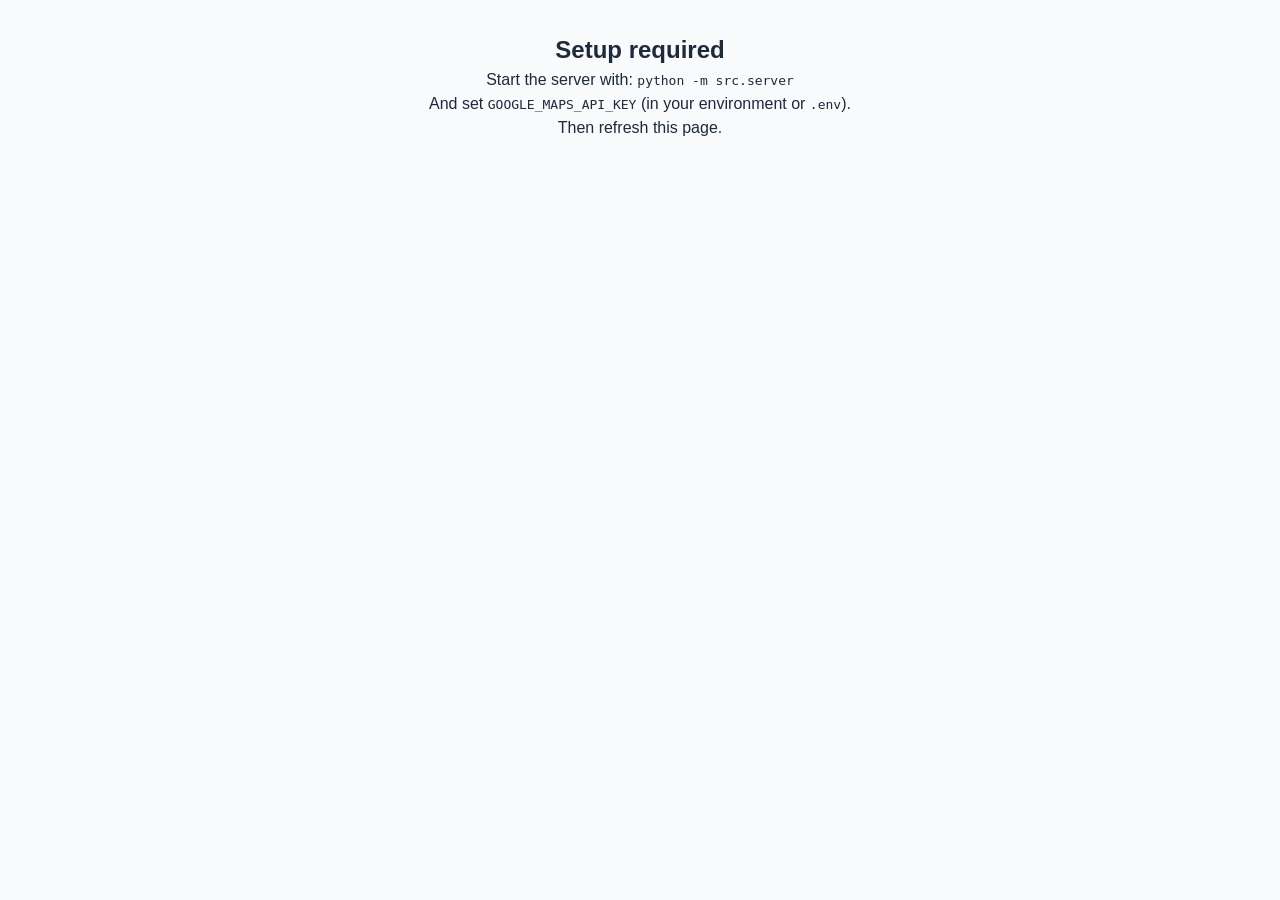
<file: tools/path_generator/web/index.html>
<!DOCTYPE html>
<html lang="en">
  <head>
    <meta charset="UTF-8" />
    <meta name="viewport" content="width=device-width, initial-scale=1.0" />
    <title>Unified Path System</title>
    <link rel="stylesheet" href="styles.css" />
    <link rel="stylesheet" href="https://cdnjs.cloudflare.com/ajax/libs/font-awesome/6.0.0/css/all.min.css">
    <style>
      /* Modern UI Styles */
      :root {
        --primary-color: #2563eb;
        --primary-dark: #1d4ed8;
        --secondary-color: #64748b;
        --success-color: #10b981;
        --warning-color: #f59e0b;
        --danger-color: #ef4444;
        --background-color: #f8fafc;
        --card-bg: #ffffff;
        --border-color: #e2e8f0;
        --text-primary: #1e293b;
        --text-secondary: #64748b;
        --shadow: 0 1px 3px 0 rgb(0 0 0 / 0.1), 0 1px 2px -1px rgb(0 0 0 / 0.1);
        --shadow-lg: 0 10px 15px -3px rgb(0 0 0 / 0.1), 0 4px 6px -4px rgb(0 0 0 / 0.1);
      }

      * {
        box-sizing: border-box;
      }

      body {
        font-family: -apple-system, BlinkMacSystemFont, 'Segoe UI', Roboto, sans-serif;
        background-color: var(--background-color);
        color: var(--text-primary);
        line-height: 1.5;
      }

      /* Header */
      header {
        background: linear-gradient(135deg, var(--primary-color), var(--primary-dark));
        color: white;
        padding: 1.5rem;
        text-align: center;
        box-shadow: var(--shadow-lg);
      }

      header h1 {
        margin: 0;
        font-size: 2rem;
        font-weight: 600;
      }

      /* Main Layout */
      .app-container {
        display: flex;
        min-height: calc(100vh - 80px);
        gap: 1.5rem;
        padding: 1.5rem;
        max-width: 1800px;
        margin: 0 auto;
      }

      /* Sidebar */
      .sidebar {
        width: 400px;
        background: var(--card-bg);
        border-radius: 12px;
        box-shadow: var(--shadow);
        overflow: hidden;
        flex-shrink: 0;
      }

      /* Fix for button overflow in Paths tab */
      .sidebar .control-group .form-row .btn {
        font-size: 0.8rem;
        padding: 0.5rem 0.75rem;
      }

      .sidebar .control-group .form-row .btn-sm {
        font-size: 0.75rem;
        padding: 0.4rem 0.6rem;
      }

      /* Allow buttons to wrap instead of overflow */
      .sidebar .control-group .form-row > div:last-child {
        display: flex;
        flex-wrap: wrap;
        gap: 0.5rem;
        justify-content: flex-start;
      }

      /* Make buttons wrap on smaller sidebar widths */
      @media (max-width: 1400px) {
        .sidebar {
          width: 450px;
        }
      }

      @media (max-width: 1200px) {
        .sidebar .control-group .form-row {
          flex-direction: column;
          gap: 0.75rem;
        }
      }

      /* Main Content */
      .main-content {
        flex: 1;
        min-width: 0;
      }

      /* Tabs */
      .tabs {
        display: flex;
        background: var(--card-bg);
        border-radius: 12px 12px 0 0;
        box-shadow: var(--shadow);
        overflow: hidden;
      }

      .tab-button {
        flex: 1;
        padding: 1rem;
        background: none;
        border: none;
        cursor: pointer;
        font-weight: 500;
        color: var(--text-secondary);
        border-bottom: 2px solid transparent;
        transition: all 0.2s;
        display: flex;
        align-items: center;
        justify-content: center;
        gap: 0.5rem;
      }

      .tab-button:hover {
        background-color: #f1f5f9;
        color: var(--text-primary);
      }

      .tab-button.active {
        color: var(--primary-color);
        border-bottom-color: var(--primary-color);
        background-color: #eff6ff;
      }

      .tab-content {
        display: none;
        padding: 1.5rem;
        background: var(--card-bg);
        border-radius: 0 0 12px 12px;
        box-shadow: var(--shadow);
      }

      .tab-content.active {
        display: block;
      }

      /* Control Groups */
      .control-group {
        background: #f8fafc;
        border: 1px solid var(--border-color);
        border-radius: 8px;
        padding: 1rem;
        margin-bottom: 1rem;
      }

      .control-group h3 {
        margin: 0 0 1rem 0;
        font-size: 1.1rem;
        font-weight: 600;
        color: var(--text-primary);
        display: flex;
        align-items: center;
        gap: 0.5rem;
      }

      /* Buttons */
      .btn {
        padding: 0.75rem 1.5rem;
        border: none;
        border-radius: 8px;
        font-weight: 500;
        font-size: 0.9rem;
        cursor: pointer;
        transition: all 0.2s;
        display: inline-flex;
        align-items: center;
        gap: 0.5rem;
        text-decoration: none;
      }

      .btn-primary {
        background: var(--primary-color);
        color: white;
      }

      .btn-primary:hover {
        background: var(--primary-dark);
        transform: translateY(-1px);
        box-shadow: var(--shadow-lg);
      }

      .btn-secondary {
        background: var(--secondary-color);
        color: white;
      }

      .btn-secondary:hover {
        background: #475569;
      }

      .btn-success {
        background: var(--success-color);
        color: white;
      }

      .btn-success:hover {
        background: #059669;
      }

      .btn-danger {
        background: var(--danger-color);
        color: white;
      }

      .btn-danger:hover {
        background: #dc2626;
      }

      .btn-outline {
        background: transparent;
        border: 1px solid var(--border-color);
        color: var(--text-primary);
      }

      .btn-outline:hover {
        background: var(--text-primary);
        color: white;
      }

      /* Loading button state */
      .btn:disabled {
        opacity: 0.7;
        cursor: not-allowed;
      }

      .btn .fa-spinner {
        animation: spin 1s linear infinite;
      }

      @keyframes spin {
        0% { transform: rotate(0deg); }
        100% { transform: rotate(360deg); }
      }

      /* Form Controls */
      .form-row {
        display: flex;
        gap: 1rem;
        margin-bottom: 1rem;
        align-items: center;
      }

      .form-group {
        flex: 1;
      }

      .form-group label {
        display: block;
        font-weight: 500;
        margin-bottom: 0.5rem;
        color: var(--text-primary);
      }

      .form-control {
        width: 100%;
        padding: 0.75rem;
        border: 1px solid var(--border-color);
        border-radius: 6px;
        font-size: 0.9rem;
        transition: border-color 0.2s;
      }

      .form-control:focus {
        outline: none;
        border-color: var(--primary-color);
        box-shadow: 0 0 0 3px rgba(37, 99, 235, 0.1);
      }

      /* Viewer Section */
      .viewer-section {
        background: var(--card-bg);
        border-radius: 12px;
        box-shadow: var(--shadow);
        overflow: hidden;
        margin-bottom: 1.5rem;
      }

      .viewer-header {
        padding: 1rem 1.5rem;
        border-bottom: 1px solid var(--border-color);
        background: #f8fafc;
      }

      .viewer-header h2 {
        margin: 0;
        font-size: 1.2rem;
        font-weight: 600;
      }

      .viewer-content {
        padding: 1.5rem;
      }

      .viewer-row {
        display: grid;
        grid-template-columns: 1fr 1fr;
        gap: 1.5rem;
        margin-bottom: 1rem;
      }

      #pano, #map {
        height: 500px;
        border-radius: 8px;
        box-shadow: var(--shadow);
        overflow: hidden;
      }

      /* Status and Notifications */
      .status-bar {
        background: var(--card-bg);
        border-radius: 8px;
        padding: 1rem;
        margin-bottom: 1rem;
        box-shadow: var(--shadow);
        display: flex;
        align-items: center;
        gap: 1rem;
      }

      .status-indicator {
        width: 8px;
        height: 8px;
        border-radius: 50%;
        background: var(--secondary-color);
      }

      .status-indicator.active {
        background: var(--success-color);
      }

      .status-indicator.running {
        background: var(--warning-color);
      }

      .status-indicator.error {
        background: var(--danger-color);
      }

      /* Collapsible Sections */
      .collapsible {
        margin-bottom: 1rem;
      }

      .collapsible-header {
        background: #f1f5f9;
        border: 1px solid var(--border-color);
        border-radius: 8px;
        padding: 1rem;
        cursor: pointer;
        display: flex;
        align-items: center;
        justify-content: space-between;
        transition: all 0.2s;
      }

      .collapsible-header:hover {
        background: #e2e8f0;
      }

      .collapsible-header h3 {
        margin: 0;
        font-size: 1rem;
        font-weight: 600;
      }

      .collapsible-content {
        display: none;
        padding: 1rem;
        border: 1px solid var(--border-color);
        border-top: none;
        border-radius: 0 0 8px 8px;
        background: white;
      }

      .collapsible-content.active {
        display: block;
      }

      .toggle-icon {
        transition: transform 0.2s;
      }

      .toggle-icon.active {
        transform: rotate(180deg);
      }

      /* Responsive Design */
      @media (max-width: 1200px) {
        .app-container {
          flex-direction: column;
        }
        .sidebar {
          width: 100%;
        }
        .viewer-row {
          grid-template-columns: 1fr;
        }
        #pano, #map {
          height: 400px;
        }
      }

      @media (max-width: 768px) {
        .app-container {
          padding: 1rem;
        }
        .form-row {
          flex-direction: column;
          align-items: stretch;
        }
        .tabs {
          flex-direction: column;
        }
        .tab-button {
          justify-content: flex-start;
        }
      }

      /* Compass Container */
      .compass-container {
        display: flex;
        flex-direction: column;
        align-items: center;
        gap: 1rem;
        margin: 1rem auto;
        max-width: 300px;
      }

      .compass-face {
        cursor: crosshair;
        border-radius: 50%;
        background: var(--card-bg);
        border: 2px solid var(--border-color);
        box-shadow: var(--shadow);
        transition: box-shadow 0.2s;
      }

      .compass-face:hover {
        box-shadow: var(--shadow-lg);
      }

      .compass-controls {
        display: flex;
        flex-direction: column;
        align-items: center;
        gap: 0.75rem;
        width: 100%;
      }

      .compass-presets {
        display: grid;
        grid-template-columns: repeat(4, 1fr);
        gap: 0.25rem;
        width: 100%;
      }

      .compass-preset {
        padding: 0.5rem;
        border: 1px solid var(--border-color);
        border-radius: 4px;
        background: var(--card-bg);
        color: var(--text-primary);
        cursor: pointer;
        font-size: 0.8rem;
        font-weight: 500;
        transition: all 0.2s;
        text-align: center;
      }

      .compass-preset:hover {
        background: var(--primary-color);
        color: white;
        border-color: var(--primary-color);
      }

      .compass-preset.active {
        background: var(--primary-color);
        color: white;
        border-color: var(--primary-color);
      }

      .bias-indicator {
        text-align: center;
        margin-bottom: 0.5rem;
        padding: 0.5rem;
        background: var(--card-bg);
        border: 1px solid var(--border-color);
        border-radius: 6px;
        font-size: 0.9rem;
        font-weight: 500;
        color: var(--text-primary);
      }

      .bias-indicator.active {
        background: var(--primary-color);
        color: white;
        border-color: var(--primary-color);
      }


      /* Utility Classes */
      .text-muted {
        color: var(--text-secondary);
      }

      .mb-0 { margin-bottom: 0; }
      .mb-1 { margin-bottom: 0.5rem; }
      .mb-2 { margin-bottom: 1rem; }
      .mb-3 { margin-bottom: 1.5rem; }

      .hidden { display: none; }
    </style>

    <!-- Shared landmark data -->
    <script src="landmarks.js"></script>
    <!-- Core unified map, Street View, auto-route, backend controls, landmarks UI -->
    <script src="app.js" defer></script>
    <!-- Selector logic to view and export backend runs on the same map -->
    <script src="selector.js" defer></script>
    <!-- Dynamically load Google Maps with API key from server -->
    <script>
	      (async function() {
	        try {
	          const res = await fetch('http://127.0.0.1:8765/api/config');
	          if (!res.ok) throw new Error('Config request failed: ' + res.status);
	          const config = await res.json();
	          if (!config || !config.googleMapsApiKey) {
	            throw new Error('Missing GOOGLE_MAPS_API_KEY (server did not provide googleMapsApiKey)');
	          }
	          const script = document.createElement('script');
	          script.src = `https://maps.googleapis.com/maps/api/js?key=${config.googleMapsApiKey}&libraries=places&callback=initMap`;
	          script.defer = true;
	          document.head.appendChild(script);
	        } catch (e) {
	          console.error('Failed to load config:', e);
	          document.body.innerHTML = '<div style="padding:2rem;text-align:center;"><h2>Setup required</h2><p>Start the server with: <code>python -m src.server</code></p><p>And set <code>GOOGLE_MAPS_API_KEY</code> (in your environment or <code>.env</code>).</p><p>Then refresh this page.</p></div>';
	        }
	      })();
	    </script>
  </head>
  <body>
    <header>
      <h1><i class="fas fa-route"></i> Unified Path System</h1>
    </header>

    <div class="app-container">
      <!-- Sidebar with Tabs -->
      <aside class="sidebar">
        <div class="tabs">
          <button class="tab-button active" data-tab="landmarks">
            <i class="fas fa-map-marker-alt"></i>
            <span>Landmarks</span>
          </button>
          <button class="tab-button" data-tab="paths">
            <i class="fas fa-route"></i>
            <span>Paths</span>
          </button>
          <button class="tab-button" data-tab="bulk">
            <i class="fas fa-layer-group"></i>
            <span>Bulk Ops</span>
          </button>
          <button class="tab-button" data-tab="settings">
            <i class="fas fa-cog"></i>
            <span>Settings</span>
          </button>
        </div>

        <!-- Landmarks Tab -->
        <div id="landmarks-tab" class="tab-content active">
          <div class="control-group">
            <h3><i class="fas fa-city"></i> City Selection</h3>
            <div class="form-row">
              <div class="form-group">
                <label for="city">Select City</label>
                <select id="city" class="form-control"></select>
              </div>
              <button id="fit" class="btn btn-primary">
                <i class="fas fa-expand"></i> Fit View
              </button>
            </div>
          </div>

          <div class="control-group">
            <h3><i class="fas fa-search"></i> Search & Filter</h3>
            <div class="form-row">
              <div class="form-group">
                <label for="placeSearch">Google Places Search</label>
                <input id="placeSearch" type="search" class="form-control" placeholder="Search places..." />
              </div>
            </div>
            <div class="form-row">
              <div class="form-group">
                <label for="filter">Filter Landmarks</label>
                <input id="filter" type="search" class="form-control" placeholder="Filter by name..." />
              </div>
            </div>
          </div>

          <div class="control-group">
            <h3><i class="fas fa-draw-polygon"></i> Polygon Management</h3>
            <div class="form-row">
              <button id="togglePolygonEdit" class="btn btn-secondary">
                <i class="fas fa-edit"></i> Edit Polygons
              </button>
            </div>
            <div class="form-row">
              <button id="exportPolygons" class="btn btn-outline">
                <i class="fas fa-download"></i> Export
              </button>
              <button id="importPolygons" class="btn btn-outline">
                <i class="fas fa-upload"></i> Import
              </button>
              <button id="resetPolygons" class="btn btn-danger">
                <i class="fas fa-undo"></i> Reset
              </button>
            </div>
          </div>

          <div id="list" class="control-group">
            <h3><i class="fas fa-list"></i> Landmark List</h3>
            <p class="text-muted mb-0">Click a marker to see details, coordinates, and Street View availability within 50m.</p>
          </div>

          <div id="error" class="text-muted"></div>
        </div>

        <!-- Paths Tab -->
        <div id="paths-tab" class="tab-content">
          <div class="control-group">
            <h3><i class="fas fa-filter"></i> Path Filters</h3>
            <div style="background: #f0f9ff; border: 1px solid #0ea5e9; border-radius: 6px; padding: 0.75rem; margin-bottom: 1rem; font-size: 0.9rem;">
              <i class="fas fa-database" style="color: #0ea5e9; margin-right: 0.5rem;"></i>
              <strong>Database Mode:</strong> Shows all completed runs from database. Use "Load All Paths" to view stored runs. Switch to "Bulk Ops" tab for live jobs only.
            </div>
            <div class="form-row">
              <div class="form-group">
                <label for="selector-city-filter">City Filter</label>
                <select id="selector-city-filter" class="form-control">
                  <option value="ALL">All Cities</option>
                </select>
              </div>
              <div class="form-group">
                <label for="selector-destination-filter">Destination Filter</label>
                <select id="selector-destination-filter" class="form-control" disabled>
                  <option value="ALL">All Destinations</option>
                </select>
              </div>
            </div>
            <div class="form-row">
              <div class="form-group">
                <label for="selector-sort-by">Sort By</label>
                <select id="selector-sort-by" class="form-control">
                  <option value="displacement" selected>Displacement</option>
                  <option value="points">Points</option>
                  <option value="decisions">Decisions</option>
                </select>
              </div>
              <div class="form-group">
                <label for="selector-sort-order">Order</label>
                <select id="selector-sort-order" class="form-control">
                  <option value="desc" selected>High → Low</option>
                  <option value="asc">Low → High</option>
                </select>
              </div>
            </div>
          </div>

          <!-- Quick Actions Bar (moved to top) -->
          <div class="control-group" style="background: linear-gradient(135deg, #f0f9ff, #e0f2fe); border: 1px solid #0ea5e9;">
            <div class="form-row" style="justify-content: space-between; align-items: center;">
              <div style="display: flex; gap: 1rem; align-items: center;">
                <span id="selected-count" style="font-weight: 500; color: #0ea5e9;">0 paths selected</span>
                <small style="color: #64748b; font-size: 0.85rem;">Toggle to show all paths or live-only</small>
              </div>
              <div style="display: flex; gap: 0.5rem;">
                <button id="selector-load-all-paths" class="btn btn-primary btn-sm">
                  <i class="fas fa-database"></i> Load All Paths
                </button>
                <button id="selector-select-all" class="btn btn-secondary btn-sm">
                  <i class="fas fa-check-double"></i> Select All
                </button>
                <button id="selector-unselect-all" class="btn btn-outline btn-sm">
                  <i class="fas fa-times"></i> Deselect All
                </button>
                <button id="selector-download-json" class="btn btn-success">
                  <i class="fas fa-download"></i> Export Selected
                </button>
                <button id="selector-delete-selected" class="btn btn-danger">
                  <i class="fas fa-trash"></i> Delete Selected
                </button>
              </div>
            </div>
          </div>

          <div class="control-group">
            <h3><i class="fas fa-list-check"></i> Path Selection</h3>
            <div id="selector-path-list"></div>
          </div>

          <div class="legend">
            <h4><i class="fas fa-info-circle"></i> Legend</h4>
            <div id="selector-legend-items"></div>
          </div>
        </div>

        <!-- Bulk Operations Tab -->
        <div id="bulk-tab" class="tab-content">
          <div class="control-group">
            <h3><i class="fas fa-cogs"></i> Bulk Computation</h3>
            <div style="background: #e3f2fd; border: 1px solid #2196f3; border-radius: 6px; padding: 0.75rem; margin-bottom: 1rem; font-size: 0.9rem;">
              <i class="fas fa-info-circle" style="color: #2196f3; margin-right: 0.5rem;"></i>
              <strong>Bulk Mode:</strong> Only live jobs (currently running) are shown on this tab. Switch to "Paths" tab to see completed runs from database.
            </div>
            <div class="form-row">
              <button id="bulk-refresh" class="btn btn-secondary">
                <i class="fas fa-sync"></i> Refresh
              </button>
              <button id="bulk-validate-seeds" class="btn btn-primary">
                <i class="fas fa-check-circle"></i> Validate Seeds
              </button>
            </div>

            <div class="form-row">
              <div class="form-group">
                <label for="bulk-target-distance">Target Distance (m)</label>
                <input id="bulk-target-distance" type="number" min="50" step="10" value="2000" class="form-control" />
              </div>
              <div class="form-group">
                <label for="bulk-runs-per-dest">Runs per Destination</label>
                <input id="bulk-runs-per-dest" type="number" min="1" step="1" value="10" class="form-control" />
              </div>
            </div>

            <div class="form-row">
              <div class="form-group">
                <label for="bulk-min-existing">Skip if ≥ N runs exist</label>
                <input id="bulk-min-existing" type="number" min="0" step="1" value="10" class="form-control" />
              </div>
            </div>

            <!-- Direction Bias Controls -->
            <div class="form-row">
              <div class="form-group">
                <label for="bulk-bias-decisions">Bias first N decisions towards:</label>
                <input id="bulk-bias-decisions" type="number" min="0" step="1" value="3" class="form-control" placeholder="Number of biased decisions" />
              </div>
            </div>

            <!-- Compass Needle -->
            <div class="form-row">
              <div class="form-group">
                <label>Direction Bias</label>
                <div class="bias-indicator">
                  <span id="current-bias-text">Current: No bias</span>
                </div>
                <div id="compass-container" class="compass-container">
                  <div class="compass-face">
                    <svg id="compass-svg" width="200" height="200" viewBox="0 0 200 200">
                      <!-- Compass circle -->
                      <circle cx="100" cy="100" r="90" fill="none" stroke="var(--border-color)" stroke-width="2"/>
                      <circle cx="100" cy="100" r="80" fill="none" stroke="var(--border-color)" stroke-width="1" opacity="0.3"/>

                      <!-- Degree markings -->
                      <g id="degree-marks">
                        <!-- Major marks (every 45°) -->
                        <line x1="100" y1="15" x2="100" y2="25" stroke="var(--text-secondary)" stroke-width="2"/>
                        <line x1="100" y1="175" x2="100" y2="185" stroke="var(--text-secondary)" stroke-width="2"/>
                        <line x1="15" y1="100" x2="25" y2="100" stroke="var(--text-secondary)" stroke-width="2"/>
                        <line x1="175" y1="100" x2="185" y2="100" stroke="var(--text-secondary)" stroke-width="2"/>
                        <line x1="30" y1="30" x2="40" y2="40" stroke="var(--text-secondary)" stroke-width="2"/>
                        <line x1="160" y1="160" x2="170" y2="170" stroke="var(--text-secondary)" stroke-width="2"/>
                        <line x1="160" y1="40" x2="170" y2="30" stroke="var(--text-secondary)" stroke-width="2"/>
                        <line x1="30" y1="170" x2="40" y2="160" stroke="var(--text-secondary)" stroke-width="2"/>
                      </g>

                      <!-- Cardinal directions -->
                      <text x="100" y="35" text-anchor="middle" font-size="12" fill="var(--text-primary)" font-weight="bold">N</text>
                      <text x="100" y="175" text-anchor="middle" font-size="12" fill="var(--text-primary)" font-weight="bold">S</text>
                      <text x="175" y="105" text-anchor="start" font-size="12" fill="var(--text-primary)" font-weight="bold">E</text>
                      <text x="25" y="105" text-anchor="end" font-size="12" fill="var(--text-primary)" font-weight="bold">W</text>

                      <!-- Compass needle -->
                      <g id="compass-needle" transform="rotate(0, 100, 100)">
                        <polygon points="100,30 95,100 100,110 105,100" fill="var(--danger-color)" stroke="var(--danger-color)" stroke-width="1"/>
                        <polygon points="100,170 95,100 100,90 105,100" fill="var(--text-secondary)" stroke="var(--text-secondary)" stroke-width="1"/>
                        <circle cx="100" cy="100" r="8" fill="var(--card-bg)" stroke="var(--border-color)" stroke-width="2"/>
                        <circle cx="100" cy="100" r="4" fill="var(--border-color)"/>
                      </g>
                    </svg>
                  </div>
                  <div class="compass-controls">
                    <button id="reset-compass" class="btn btn-outline btn-sm">
                      <i class="fas fa-times"></i> No Bias
                    </button>
                    <div class="compass-presets">
                      <button class="compass-preset" data-angle="0">N</button>
                      <button class="compass-preset" data-angle="45">NE</button>
                      <button class="compass-preset" data-angle="90">E</button>
                      <button class="compass-preset" data-angle="135">SE</button>
                      <button class="compass-preset" data-angle="180">S</button>
                      <button class="compass-preset" data-angle="225">SW</button>
                      <button class="compass-preset" data-angle="270">W</button>
                      <button class="compass-preset" data-angle="315">NW</button>
                    </div>
                  </div>
                </div>
              </div>
            </div>
          </div>

          <div class="control-group">
            <h3><i class="fas fa-play-circle"></i> Bulk Actions</h3>
            <div class="form-row">
              <button id="bulk-select-all" class="btn btn-secondary">
                <i class="fas fa-check-square"></i> Select All
              </button>
              <button id="bulk-unselect-all" class="btn btn-outline">
                <i class="fas fa-square"></i> Unselect All
              </button>
            </div>
            <div class="form-row">
              <button id="bulk-start" class="btn btn-success">
                <i class="fas fa-play"></i> Start Bulk
              </button>
              <button id="bulk-commit-live" class="btn btn-primary">
                <i class="fas fa-save"></i> Commit to DB
              </button>
              <button id="bulk-stats" class="btn btn-outline">
                <i class="fas fa-chart-bar"></i> Live Stats
              </button>
            </div>
            <div class="form-row">
              <label style="display: flex; align-items: center; gap: 0.5rem;">
                <input type="checkbox" id="bulk-show-active-only" checked />
                <span>Show only active runs during bulk operations</span>
              </label>
            </div>
          </div>

          <div id="bulk-list"></div>
        </div>

        <!-- Settings Tab -->
        <div id="settings-tab" class="tab-content">
          <div class="control-group">
            <h3><i class="fas fa-file-export"></i> Export Settings</h3>
            <div class="form-row">
              <label>
                <input type="checkbox" id="includePanoId" checked />
                Include panoId
              </label>
            </div>
            <div class="form-row">
              <label>
                <input type="checkbox" id="includePosition" checked />
                Include position
              </label>
            </div>
            <div class="form-row">
              <label>
                <input type="checkbox" id="includeDistance" checked />
                Include walking distance/time
              </label>
            </div>
            <div class="form-row">
              <label>
                <input type="checkbox" id="includeDescription" checked />
                Include point descriptions
              </label>
            </div>
            <div class="form-row">
              <label>
                <input type="checkbox" id="includeDestination" checked />
                Include destination name
              </label>
            </div>
          </div>

          <div class="control-group">
            <h3><i class="fas fa-cog"></i> System Settings</h3>
            <div class="form-row">
              <div class="form-group">
                <label for="polygonFilePath">Polygon File Path</label>
                <input id="polygonFilePath" type="text" class="form-control" placeholder="Auto-loads data/polygons.json" />
                <small id="polygonSourceIndicator" class="text-muted">Using data/polygons.json</small>
              </div>
            </div>
          </div>
        </div>
      </aside>

      <!-- Main Content Area -->
      <main class="main-content">
        <!-- Status Bar -->
        <div class="status-bar">
          <div class="status-indicator" id="backend-status"></div>
          <span id="status-text">Ready</span>
          <div class="status-indicator hidden" id="auto-status"></div>
          <span id="auto-status-text" class="hidden">Auto-routing inactive</span>
        </div>

        <!-- Map and Street View -->
        <section class="viewer-section">
          <div class="viewer-header">
            <h2><i class="fas fa-map"></i> Map & Street View</h2>
          </div>
          <div class="viewer-content">
            <div class="viewer-row">
              <div id="pano"></div>
              <div id="map"></div>
            </div>
            <div id="notification" class="hidden"></div>
          </div>
        </section>

        <!-- Path Creation Controls -->
        <section class="viewer-section">
          <div class="viewer-header">
            <h2><i class="fas fa-tools"></i> Path Creation Tools</h2>
          </div>
          <div class="viewer-content">
            <!-- Primary Actions -->
            <div class="control-group">
              <h3><i class="fas fa-mouse-pointer"></i> Primary Actions</h3>
              <div class="form-row">
                <button id="setStart" class="btn btn-primary">
                  <i class="fas fa-play-circle"></i> Set Start (S)
                </button>
                <button id="setEnd" class="btn btn-primary">
                  <i class="fas fa-stop-circle"></i> Set End (E)
                </button>
                <button id="addSeedPano" class="btn btn-secondary">
                  <i class="fas fa-plus-circle"></i> Add Seed Pano
                </button>
                <button id="addPath" class="btn btn-secondary">
                  <i class="fas fa-route"></i> Add Path (A)
                </button>
              </div>
            </div>

            <!-- Quick Tools -->
            <div class="control-group">
              <h3><i class="fas fa-wrench"></i> Quick Tools</h3>
              <div class="form-row">
                <button id="toggleCoverage" class="btn btn-outline">
                  <i class="fas fa-eye"></i> Toggle Coverage (T)
                </button>
                <button id="calcDistance" class="btn btn-outline">
                  <i class="fas fa-ruler"></i> Calculate Distance (D)
                </button>
                <button id="done" class="btn btn-success">
                  <i class="fas fa-check-circle"></i> Done & Download
                </button>
                <button id="commitLocal" class="btn btn-primary">
                  <i class="fas fa-save"></i> Commit to DB
                </button>
              </div>
            </div>

            <!-- Advanced Controls (Collapsible) -->
            <div class="collapsible">
              <div class="collapsible-header" data-target="advanced-controls">
                <h3><i class="fas fa-sliders-h"></i> Advanced Controls</h3>
                <i class="fas fa-chevron-down toggle-icon"></i>
              </div>
              <div id="advanced-controls" class="collapsible-content">
                <!-- Auto Routing -->
                <div class="control-group">
                  <h3><i class="fas fa-robot"></i> Auto Routing</h3>
                  <div class="form-row">
                    <div class="form-group">
                      <label for="autoDiscoveryRadius">Search Radius (m)</label>
                      <input id="autoDiscoveryRadius" type="number" min="5" step="5" value="80" class="form-control" />
                    </div>
                    <div class="form-group">
                      <label for="autoTargetDistance">Exploration Distance (m)</label>
                      <input id="autoTargetDistance" type="number" min="50" step="10" value="400" class="form-control" />
                    </div>
                  </div>
                  <div class="form-row">
                    <button id="autoStart" class="btn btn-success">
                      <i class="fas fa-play"></i> Start Auto Route
                    </button>
                    <button id="autoStop" class="btn btn-danger">
                      <i class="fas fa-stop"></i> Stop Auto Route
                    </button>
                    <button id="downloadRoutes" class="btn btn-primary">
                      <i class="fas fa-download"></i> Download Routes
                    </button>
                  </div>
                </div>

                <!-- Backend Computation -->
                <div class="control-group">
                  <h3><i class="fas fa-server"></i> Backend Computation</h3>
                  <div class="form-row">
                    <button id="backendStart" class="btn btn-success">
                      <i class="fas fa-play"></i> Start Backend
                    </button>
                    <button id="backendStop" class="btn btn-danger">
                      <i class="fas fa-stop"></i> Stop Backend
                    </button>
                  </div>
                  <div class="form-row">
                    <div class="form-group">
                      <label for="batchNumRuns">Number of Runs</label>
                      <input id="batchNumRuns" type="number" min="1" step="1" value="3" class="form-control" />
                    </div>
                  </div>
                  <div class="form-row">
                    <button id="backendStartBatch" class="btn btn-success">
                      <i class="fas fa-layer-group"></i> Start Batch
                    </button>
                    <button id="backendStopBatch" class="btn btn-danger">
                      <i class="fas fa-stop"></i> Stop Batch
                    </button>
                  </div>
                </div>

                <!-- Destination Settings -->
                <div class="control-group">
                  <h3><i class="fas fa-bullseye"></i> Destination Settings</h3>
                  <div class="form-row">
                    <div class="form-group">
                      <label for="destinationName">Destination Name</label>
                      <input id="destinationName" type="text" class="form-control" placeholder="e.g., Empire State Building" />
                    </div>
                    <div class="form-group">
                      <label for="destinationRadius">Destination Radius (m)</label>
                      <input id="destinationRadius" type="number" min="0" step="1" value="50" class="form-control" />
                    </div>
                  </div>
                </div>
              </div>
            </div>
          </div>
        </section>

        <!-- JSON Preview -->
        <section class="viewer-section">
          <div class="viewer-header">
            <h2><i class="fas fa-code"></i> JSON Preview</h2>
          </div>
          <div class="viewer-content">
            <pre id="output" style="background: #f8fafc; padding: 1rem; border-radius: 6px; border: 1px solid var(--border-color); font-size: 0.85rem; overflow-x: auto;"></pre>
          </div>
        </section>
      </main>
    </div>

    <!-- Coordinates Display -->
    <div id="coords-box">
      <p id="coords-json">{ lat: --, lng: -- }</p>
      <p id="coords-string">--, --</p>
    </div>

    <!-- Tab Switching Script -->
    <script>
      document.addEventListener('DOMContentLoaded', function() {
        const tabButtons = document.querySelectorAll('.tab-button');
        const tabContents = document.querySelectorAll('.tab-content');

        tabButtons.forEach(button => {
          button.addEventListener('click', () => {
            // Remove active class from all buttons and contents
            tabButtons.forEach(btn => btn.classList.remove('active'));
            tabContents.forEach(content => content.classList.remove('active'));

            // Add active class to clicked button and corresponding content
            button.classList.add('active');
            const tabId = button.getAttribute('data-tab') + '-tab';
            document.getElementById(tabId).classList.add('active');

            // Re-render paths when switching tabs to apply correct filtering
            setTimeout(() => {
              if (typeof window.renderAll === 'function') {
                window.renderAll();
              }
            }, 10);
          });
        });

        // Collapsible sections
        const collapsibleHeaders = document.querySelectorAll('.collapsible-header');

        collapsibleHeaders.forEach(header => {
          header.addEventListener('click', () => {
            const targetId = header.getAttribute('data-target');
            const content = document.getElementById(targetId);
            const icon = header.querySelector('.toggle-icon');

            content.classList.toggle('active');
            icon.classList.toggle('active');
          });
        });

        // Function to update selected count display
        function updateSelectedCount() {
          const selectedPaths = document.querySelectorAll('#selector-path-list .path-item.selected');
          const selectedCount = document.getElementById('selected-count');
          if (selectedCount) {
            selectedCount.textContent = `${selectedPaths.length} path${selectedPaths.length !== 1 ? 's' : ''} selected`;
          }
        }

        // Update selected count on path selection changes
        const mainPathList = document.getElementById('selector-path-list');
        if (mainPathList) {
          // Use event delegation for dynamic content
          mainPathList.addEventListener('click', function(e) {
            if (e.target.closest('.path-item') && !e.target.closest('.path-checkbox')) {
              setTimeout(updateSelectedCount, 10); // Small delay to let selection update
            }
          });

          mainPathList.addEventListener('change', function(e) {
            if (e.target.type === 'checkbox') {
              setTimeout(updateSelectedCount, 10);
            }
          });
        }

        // Update selected count when Select All/Deselect All buttons are clicked
        const selectAllBtn = document.getElementById('selector-select-all');
        const deselectAllBtn = document.getElementById('selector-unselect-all');

        if (selectAllBtn) {
          selectAllBtn.addEventListener('click', function() {
            setTimeout(updateSelectedCount, 50); // Longer delay to let all selections complete
          });
        }

        if (deselectAllBtn) {
          deselectAllBtn.addEventListener('click', function() {
            setTimeout(updateSelectedCount, 50); // Longer delay to let all deselections complete
          });
        }

        // Initialize selected count
        updateSelectedCount();
      });
    </script>
  </body>
</html>
</file>
<file: tools/path_generator/web/styles.css>
/* Modern CSS for Unified Path System */

/* Reset and Base Styles */
* {
    box-sizing: border-box;
    margin: 0;
    padding: 0;
}

body {
    font-family: -apple-system, BlinkMacSystemFont, 'Segoe UI', Roboto, 'Helvetica Neue', Arial, sans-serif;
    background-color: #f8fafc;
    color: #1e293b;
    line-height: 1.5;
    -webkit-font-smoothing: antialiased;
    -moz-osx-font-smoothing: grayscale;
}

/* Enhanced Button Styles */
.btn {
    display: inline-flex;
    align-items: center;
    gap: 0.5rem;
    padding: 0.75rem 1.5rem;
    border: none;
    border-radius: 8px;
    font-weight: 500;
    font-size: 0.9rem;
    cursor: pointer;
    transition: all 0.2s ease;
    text-decoration: none;
    white-space: nowrap;
}

.btn:hover {
    transform: translateY(-1px);
    box-shadow: 0 4px 12px rgba(0, 0, 0, 0.15);
}

.btn:active {
    transform: translateY(0);
}

/* Button Variants */
.btn-primary {
    background: linear-gradient(135deg, #2563eb, #1d4ed8);
    color: white;
    box-shadow: 0 2px 4px rgba(37, 99, 235, 0.2);
}

.btn-primary:hover {
    background: linear-gradient(135deg, #1d4ed8, #1e40af);
}

.btn-secondary {
    background: #64748b;
    color: white;
}

.btn-secondary:hover {
    background: #475569;
}

.btn-success {
    background: #10b981;
    color: white;
}

.btn-success:hover {
    background: #059669;
}

.btn-danger {
    background: #ef4444;
    color: white;
}

.btn-danger:hover {
    background: #dc2626;
}

.btn-outline {
    background: transparent;
    border: 1px solid #e2e8f0;
    color: #475569;
}

.btn-outline:hover {
    background: #1e293b;
    color: white;
    border-color: #1e293b;
}

/* Form Controls */
.form-control {
    width: 100%;
    padding: 0.75rem;
    border: 1px solid #e2e8f0;
    border-radius: 6px;
    font-size: 0.9rem;
    transition: all 0.2s;
    background: white;
}

.form-control:focus {
    outline: none;
    border-color: #2563eb;
    box-shadow: 0 0 0 3px rgba(37, 99, 235, 0.1);
}

.form-control:hover {
    border-color: #cbd5e1;
}

/* Select styling */
select.form-control {
    cursor: pointer;
    background-image: url("data:image/svg+xml,%3csvg xmlns='http://www.w3.org/2000/svg' fill='none' viewBox='0 0 20 20'%3e%3cpath stroke='%236b7280' stroke-linecap='round' stroke-linejoin='round' stroke-width='1.5' d='m6 8 4 4 4-4'/%3e%3c/svg%3e");
    background-position: right 0.5rem center;
    background-repeat: no-repeat;
    background-size: 1.5em 1.5em;
    padding-right: 2.5rem;
}

/* Checkbox styling */
input[type="checkbox"] {
    width: 1.2em;
    height: 1.2em;
    accent-color: #2563eb;
    cursor: pointer;
    margin-right: 0.5rem;
}

label {
    display: flex;
    align-items: center;
    cursor: pointer;
    font-weight: 500;
    color: #374151;
    margin-bottom: 0.5rem;
}

/* Coordinates Box */
#coords-box {
    position: fixed;
    bottom: 20px;
    left: 20px;
    background: rgba(255, 255, 255, 0.95);
    backdrop-filter: blur(10px);
    padding: 1rem;
    border-radius: 12px;
    box-shadow: 0 8px 32px rgba(0, 0, 0, 0.12);
    border: 1px solid rgba(255, 255, 255, 0.2);
    font-size: 0.85rem;
    font-family: 'Monaco', 'Menlo', 'Ubuntu Mono', monospace;
    z-index: 1000;
}

#coords-box p {
    margin: 0.25rem 0;
    color: #475569;
}

/* Notification Styling */
#notification {
    background: linear-gradient(135deg, #10b981, #059669);
    color: white;
    padding: 1rem 1.5rem;
    border-radius: 8px;
    font-size: 0.9rem;
    font-weight: 500;
    box-shadow: 0 4px 12px rgba(16, 185, 129, 0.2);
    cursor: pointer;
    transition: all 0.2s;
    border: none;
    display: none;
    margin-top: 1rem;
}

#notification:hover {
    transform: translateY(-1px);
    box-shadow: 0 6px 20px rgba(16, 185, 129, 0.3);
}

/* Legend styling */
.legend {
    background: #f8fafc;
    border: 1px solid #e2e8f0;
    border-radius: 8px;
    padding: 1rem;
    margin-top: 1rem;
}

.legend h4 {
    margin-bottom: 0.75rem;
    color: #1e293b;
    font-size: 1rem;
    font-weight: 600;
}

.legend-item {
    display: flex;
    align-items: center;
    margin-bottom: 0.5rem;
    font-size: 0.85rem;
}

.legend-color {
    width: 12px;
    height: 12px;
    border-radius: 3px;
    margin-right: 0.5rem;
    flex-shrink: 0;
}

/* Path Item Styling */
.path-item {
    margin-bottom: 0.75rem;
    padding: 1rem;
    border-radius: 8px;
    background: #f8fafc;
    border: 1px solid #e2e8f0;
    cursor: pointer;
    transition: all 0.2s;
    position: relative;
}

.path-item:hover {
    background: #f1f5f9;
    border-color: #cbd5e1;
    transform: translateY(-1px);
    box-shadow: 0 2px 8px rgba(0, 0, 0, 0.1);
}

.path-item.selected {
    background: #eff6ff;
    border-color: #2563eb;
    border-left: 4px solid #2563eb;
}

.path-checkbox {
    position: absolute;
    top: 1rem;
    right: 1rem;
}

/* Bulk List Styling */
#bulk-list {
    max-height: 300px;
    overflow-y: auto;
    padding: 0.5rem;
    background: #f8fafc;
    border-radius: 6px;
    border: 1px solid #e2e8f0;
}

/* Responsive Design Enhancements */
@media (max-width: 768px) {
    .btn {
        padding: 0.625rem 1.25rem;
        font-size: 0.85rem;
    }

    #coords-box {
        bottom: 10px;
        left: 10px;
        right: 10px;
        padding: 0.75rem;
        font-size: 0.8rem;
    }

    #coords-box p {
        margin: 0.125rem 0;
    }
}

/* Loading States */
.btn:disabled {
    opacity: 0.6;
    cursor: not-allowed;
    transform: none;
}

.btn:disabled:hover {
    transform: none;
    box-shadow: none;
}

/* Focus States */
.btn:focus,
.form-control:focus,
input[type="checkbox"]:focus {
    outline: 2px solid #2563eb;
    outline-offset: 2px;
}

/* Animation for status changes */
@keyframes pulse {
    0%, 100% {
        opacity: 1;
    }
    50% {
        opacity: 0.7;
    }
}

.status-indicator.running {
    animation: pulse 2s cubic-bezier(0.4, 0, 0.6, 1) infinite;
}

/* Scrollbar styling for webkit browsers */
::-webkit-scrollbar {
    width: 8px;
    height: 8px;
}

::-webkit-scrollbar-track {
    background: #f1f5f9;
    border-radius: 4px;
}

::-webkit-scrollbar-thumb {
    background: #cbd5e1;
    border-radius: 4px;
}

::-webkit-scrollbar-thumb:hover {
    background: #94a3b8;
}

/* Small button variant */
.btn-sm {
    padding: 0.5rem 1rem;
    font-size: 0.8rem;
}
</file>
